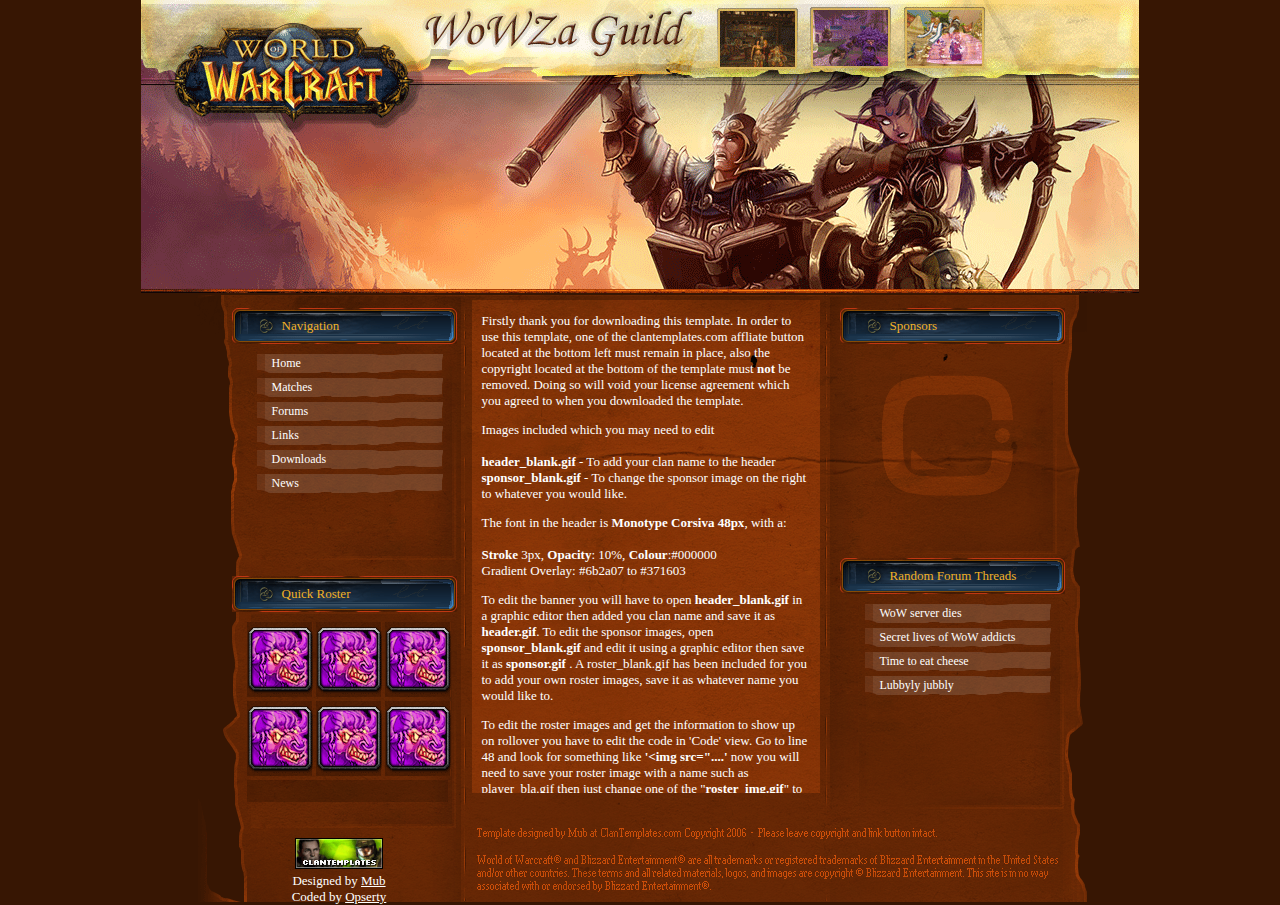
<file: Plantilla2/index.html>
<!DOCTYPE html PUBLIC "-//W3C//DTD XHTML 1.0 Strict//EN" "http://www.w3.org/TR/xhtml1/DTD/xhtml1-strict.dtd">
<html xmlns="http://www.w3.org/1999/xhtml">
<head>
<meta http-equiv="Content-Type" content="text/html; charset=iso-8859-1" />
<title>WoWZa - A World of Warcraft template by Mub @ Clantemplates.com</title>

<script type="text/javascript"> 
<!-- 
function ctRoster(usrName, usrLevel) 
{ 
	var collection = "Player Name: <strong>" +usrName+ "</strong> | Level: <strong>" +usrLevel+ "</strong>"; 
	document.getElementById('rosterdata').innerHTML = collection; 
} 
function ctRosterClean() 
{ 
	document.getElementById('rosterdata').innerHTML = "Rollover an image above for info."; 
} 
// --> </script>

<style type="text/css">
<!--
@import url("style.css");
-->
</style>
</head>

<body>

<div id="wrap">
	<img src="i/header.gif" alt="Header by clantemplates.com" id="header" />
	<div id="content">
		<div id="left">
			<h1>Navigation</h1>
			<div class="side-bg">
				<ul>
					<li><a href="index.html"> Home</a></li>
					<li><a href="matches.html"> Matches </a></li>
					<li><a href="/forums"> Forums</a></li>
					<li><a href="links.html"> Links </a></li>
					<li><a href="downloads.html">Downloads</a></li>
					<li><a href="news.html">News</a></li>
					
				</ul>
			</div>
			�
			<h1>Quick Roster</h1>
			<div class="side-bg" style="padding:10px 5px 0 15px; width:205px;">			
			<!-- Edit ('Ghandi', '60') etc. to show name and level -->
				<img src="i/roster_img.gif" alt="Roster Image" onmouseover="ctRoster('Name', 'Level');" onmouseout="ctRosterClean();" />
				<img src="i/roster_img.gif" alt="Roster Image" onmouseover="ctRoster('Mub', '999');" onmouseout="ctRosterClean();" />
				<img src="i/roster_img.gif" alt="Roster Image" onmouseover="ctRoster('Opserty', '998');" onmouseout="ctRosterClean();" />
				<img src="i/roster_img.gif" alt="Roster Image" onmouseover="ctRoster('TerrorK', '997');" onmouseout="ctRosterClean();" />
				<img src="i/roster_img.gif" alt="Roster Image" onmouseover="ctRoster('`Wish', '996');" onmouseout="ctRosterClean();" />
				<img src="i/roster_img.gif" alt="Roster Image" onmouseover="ctRoster('`jjay', '0!');" onmouseout="ctRosterClean();" />

				<div id="rosterdata"></div>
			</div>
			<div style="text-align:center; margin-top:10px;">
				<img  src="i/cont_bg.gif" alt="Templates by Clantemplates.com" />
				
				<br />
			Designed by <a href="http://clantemplates.com/~mubcom">Mub</a> <br /> Coded by <a href="http://opserty.com">Opserty</a>			</div>
								


		</div>
		<div id="right">
			<h1>Sponsors</h1>
			<a href="http://clantemplates.com"><img src="i/sponsor.gif" alt="Templates by Clantemplates.com" width="217" height="210" /></a>		
		
		<h1>Random Forum Threads </h1>
		<div class="side-bg">
			<ul>
				<li>WoW server dies</li>
				<li>Secret lives of WoW addicts</li>
				<li>Time to eat cheese</li>
				<li>Lubbyly jubbly</li>
			</ul>
			
		</div>
		</div>
		<div id="middle">
			<p>Firstly thank you for downloading this template. In order to use this template, one of the clantemplates.com affliate button  located at the bottom left must remain in place, also the copyright located at the bottom of the template must <strong>not</strong> be removed. Doing so will void your license agreement which you agreed to when you downloaded the template. </p>
			<p>Images included which you may need to edit <br /><br />
				<strong>header_blank.gif</strong> - To add your clan name to the header <br />
				<strong>sponsor_blank.gif</strong> - To change the sponsor image on the right to whatever you would like. <br />
			
			</p>
			<p>The font in the header is <strong>Monotype Corsiva</strong> <strong>48px</strong>, with a:
			<br />
			<br />
			<strong>Stroke</strong> 3px, <strong>Opacity</strong>: 10%, <strong>Colour</strong>:#000000 
				<br />Gradient Overlay: #6b2a07 to #371603			</p>
			<p>To edit the banner you will have to open<strong> header_blank.gif</strong> in a graphic editor then added you clan name and save it as <strong>header.gif</strong>. To edit the sponsor images, open <strong>sponsor_blank.gif</strong> and edit it using a graphic editor then save it as <strong>sponsor.gif </strong>. A roster_blank.gif has been included for you to add your own roster images, save it as whatever name you would like to.</p>
			<p>To edit the roster images and get the information to show up on rollover you have to edit the code in 'Code' view. Go to line 48 and look for something like <strong>'&lt;img src=&quot;....' </strong> now you will need to save your roster image with a name such as player_bla.gif then just change one of the &quot;<strong>roster_img.gif</strong>&quot; to the name of the file you just saved. Then as is shown above the code for the image edit the Javascript code to show the relavent information for each of the players.</p>
		</div>

		<p>&nbsp;</p>
	</div>
			<div style="color:#371603; line-height:1px; font-size:1px; height:1px; overflow:hidden;">Mubz0r_R0ckz0r</div>

</div>
</body>
</html>
</file>
